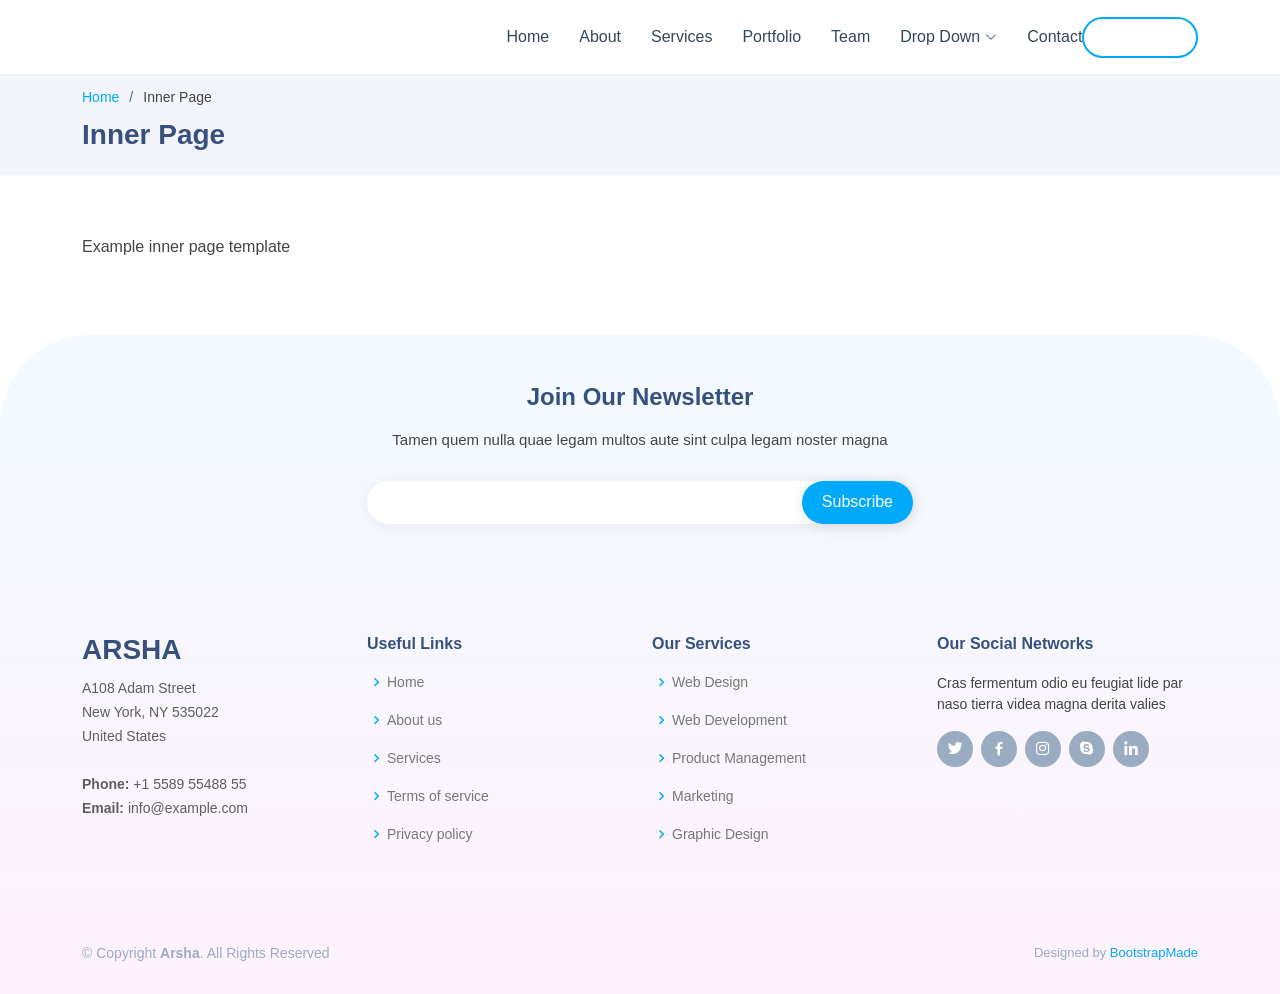
<file: inner-page.html>
<!DOCTYPE html>
<html lang="en">

<head>
  <meta charset="utf-8">
  <meta content="width=device-width, initial-scale=1.0" name="viewport">

  <title>Inner Page - Arsha Bootstrap Template</title>
  <meta content="" name="description">
  <meta content="" name="keywords">

  <!-- Favicons -->
  <link href="assets/img/favicon.png" rel="icon">
  <link href="assets/img/apple-touch-icon.png" rel="apple-touch-icon">

  <!-- Google Fonts -->
  <link href="https://fonts.googleapis.com/css?family=Open+Sans:300,300i,400,400i,600,600i,700,700i|Jost:300,300i,400,400i,500,500i,600,600i,700,700i|Poppins:300,300i,400,400i,500,500i,600,600i,700,700i" rel="stylesheet">

  <!-- Vendor CSS Files -->
  <link href="assets/vendor/aos/aos.css" rel="stylesheet">
  <link href="assets/vendor/bootstrap/css/bootstrap.min.css" rel="stylesheet">
  <link href="assets/vendor/bootstrap-icons/bootstrap-icons.css" rel="stylesheet">
  <link href="assets/vendor/boxicons/css/boxicons.min.css" rel="stylesheet">
  <link href="assets/vendor/glightbox/css/glightbox.min.css" rel="stylesheet">
  <link href="assets/vendor/remixicon/remixicon.css" rel="stylesheet">
  <link href="assets/vendor/swiper/swiper-bundle.min.css" rel="stylesheet">

  <!-- Template Main CSS File -->
  <link href="assets/css/style.css" rel="stylesheet">

  <!-- =======================================================
  * Template Name: Arsha
  * Updated: Jan 29 2024 with Bootstrap v5.3.2
  * Template URL: https://bootstrapmade.com/arsha-free-bootstrap-html-template-corporate/
  * Author: BootstrapMade.com
  * License: https://bootstrapmade.com/license/
  ======================================================== -->
</head>

<body>

  <!-- ======= Header ======= -->
  <header id="header" class="fixed-top header-inner-pages">
    <div class="container d-flex align-items-center">

      <h1 class="logo me-auto"><a href="index.html">Arsha</a></h1>
      <!-- Uncomment below if you prefer to use an image logo -->
      <!-- <a href="index.html" class="logo me-auto"><img src="assets/img/logo.png" alt="" class="img-fluid"></a>-->

      <nav id="navbar" class="navbar">
        <ul>
          <li><a class="nav-link scrollto " href="#hero">Home</a></li>
          <li><a class="nav-link scrollto" href="#about">About</a></li>
          <li><a class="nav-link scrollto" href="#services">Services</a></li>
          <li><a class="nav-link   scrollto" href="#portfolio">Portfolio</a></li>
          <li><a class="nav-link scrollto" href="#team">Team</a></li>
          <li class="dropdown"><a href="#"><span>Drop Down</span> <i class="bi bi-chevron-down"></i></a>
            <ul>
              <li><a href="#">Drop Down 1</a></li>
              <li class="dropdown"><a href="#"><span>Deep Drop Down</span> <i class="bi bi-chevron-right"></i></a>
                <ul>
                  <li><a href="#">Deep Drop Down 1</a></li>
                  <li><a href="#">Deep Drop Down 2</a></li>
                  <li><a href="#">Deep Drop Down 3</a></li>
                  <li><a href="#">Deep Drop Down 4</a></li>
                  <li><a href="#">Deep Drop Down 5</a></li>
                </ul>
              </li>
              <li><a href="#">Drop Down 2</a></li>
              <li><a href="#">Drop Down 3</a></li>
              <li><a href="#">Drop Down 4</a></li>
            </ul>
          </li>
          <li><a class="nav-link scrollto" href="#contact">Contact</a></li>
          <li><a class="getstarted scrollto" href="#about">Get Started</a></li>
        </ul>
        <i class="bi bi-list mobile-nav-toggle"></i>
      </nav><!-- .navbar -->

    </div>
  </header><!-- End Header -->

  <main id="main">

    <!-- ======= Breadcrumbs ======= -->
    <section id="breadcrumbs" class="breadcrumbs">
      <div class="container">

        <ol>
          <li><a href="index.html">Home</a></li>
          <li>Inner Page</li>
        </ol>
        <h2>Inner Page</h2>

      </div>
    </section><!-- End Breadcrumbs -->

    <section class="inner-page">
      <div class="container">
        <p>
          Example inner page template
        </p>
      </div>
    </section>

  </main><!-- End #main -->

  <!-- ======= Footer ======= -->
  <footer id="footer">

    <div class="footer-newsletter">
      <div class="container">
        <div class="row justify-content-center">
          <div class="col-lg-6">
            <h4>Join Our Newsletter</h4>
            <p>Tamen quem nulla quae legam multos aute sint culpa legam noster magna</p>
            <form action="" method="post">
              <input type="email" name="email"><input type="submit" value="Subscribe">
            </form>
          </div>
        </div>
      </div>
    </div>

    <div class="footer-top">
      <div class="container">
        <div class="row">

          <div class="col-lg-3 col-md-6 footer-contact">
            <h3>Arsha</h3>
            <p>
              A108 Adam Street <br>
              New York, NY 535022<br>
              United States <br><br>
              <strong>Phone:</strong> +1 5589 55488 55<br>
              <strong>Email:</strong> info@example.com<br>
            </p>
          </div>

          <div class="col-lg-3 col-md-6 footer-links">
            <h4>Useful Links</h4>
            <ul>
              <li><i class="bx bx-chevron-right"></i> <a href="#">Home</a></li>
              <li><i class="bx bx-chevron-right"></i> <a href="#">About us</a></li>
              <li><i class="bx bx-chevron-right"></i> <a href="#">Services</a></li>
              <li><i class="bx bx-chevron-right"></i> <a href="#">Terms of service</a></li>
              <li><i class="bx bx-chevron-right"></i> <a href="#">Privacy policy</a></li>
            </ul>
          </div>

          <div class="col-lg-3 col-md-6 footer-links">
            <h4>Our Services</h4>
            <ul>
              <li><i class="bx bx-chevron-right"></i> <a href="#">Web Design</a></li>
              <li><i class="bx bx-chevron-right"></i> <a href="#">Web Development</a></li>
              <li><i class="bx bx-chevron-right"></i> <a href="#">Product Management</a></li>
              <li><i class="bx bx-chevron-right"></i> <a href="#">Marketing</a></li>
              <li><i class="bx bx-chevron-right"></i> <a href="#">Graphic Design</a></li>
            </ul>
          </div>

          <div class="col-lg-3 col-md-6 footer-links">
            <h4>Our Social Networks</h4>
            <p>Cras fermentum odio eu feugiat lide par naso tierra videa magna derita valies</p>
            <div class="social-links mt-3">
              <a href="#" class="twitter"><i class="bx bxl-twitter"></i></a>
              <a href="#" class="facebook"><i class="bx bxl-facebook"></i></a>
              <a href="#" class="instagram"><i class="bx bxl-instagram"></i></a>
              <a href="#" class="google-plus"><i class="bx bxl-skype"></i></a>
              <a href="#" class="linkedin"><i class="bx bxl-linkedin"></i></a>
            </div>
          </div>

        </div>
      </div>
    </div>

    <div class="container footer-bottom clearfix">
      <div class="copyright">
        &copy; Copyright <strong><span>Arsha</span></strong>. All Rights Reserved
      </div>
      <div class="credits">
        <!-- All the links in the footer should remain intact. -->
        <!-- You can delete the links only if you purchased the pro version. -->
        <!-- Licensing information: https://bootstrapmade.com/license/ -->
        <!-- Purchase the pro version with working PHP/AJAX contact form: https://bootstrapmade.com/arsha-free-bootstrap-html-template-corporate/ -->
        Designed by <a href="https://bootstrapmade.com/">BootstrapMade</a>
      </div>
    </div>
  </footer><!-- End Footer -->

  <div id="preloader"></div>
  <a href="#" class="back-to-top d-flex align-items-center justify-content-center"><i class="bi bi-arrow-up-short"></i></a>

  <!-- Vendor JS Files -->
  <script src="assets/vendor/aos/aos.js"></script>
  <script src="assets/vendor/bootstrap/js/bootstrap.bundle.min.js"></script>
  <script src="assets/vendor/glightbox/js/glightbox.min.js"></script>
  <script src="assets/vendor/isotope-layout/isotope.pkgd.min.js"></script>
  <script src="assets/vendor/swiper/swiper-bundle.min.js"></script>
  <script src="assets/vendor/waypoints/noframework.waypoints.js"></script>
  <script src="assets/vendor/php-email-form/validate.js"></script>

  <!-- Template Main JS File -->
  <script src="assets/js/main.js"></script>

</body>

</html>
</file>
<file: assets/css/style.css>
@font-face {
  font-family: 'Proxima Nova';
  src: url('../fonts/ProximaNova-Regular.ttf');
  font-family: 'Proxima Nova Semi';
  src: url('../fonts/ProximaNova-Semibold.ttf');
  font-family: 'Proxima Nova Bold';
  src: url('../fonts/ProximaNova-Bold.ttf');
  font-family: 'Proxima Nova XBold';
  src: url('../fonts/ProximaNova-Extrabld.ttf');
  /* src: local('MTCORSVA'), url('./MTCORSVA.woff') format('woff'), url('./MTCORSVA.ttf') format('truetype'); */
}



body {
  font-family: "Proxima Nova", sans-serif;
  color: #444444;
}

a {
  color: #00A9FA;
  text-decoration: none;
}

a:hover {
  color: #73c5eb;
  text-decoration: none;
}

h1,
h2,
h3,
h4,
h5,
h6 {
  font-family: "Proxima Nova Bold", sans-serif;
}

/*--------------------------------------------------------------
# Preloader
--------------------------------------------------------------*/
#preloader {
  position: fixed;
  top: 0;
  left: 0;
  right: 0;
  bottom: 0;
  z-index: 9999;
  overflow: hidden;
  background: #37517e;
}

#preloader:before {
  content: "";
  position: fixed;
  top: calc(50% - 30px);
  left: calc(50% - 30px);
  border: 6px solid #37517e;
  border-top-color: #fff;
  border-bottom-color: #fff;
  border-radius: 50%;
  width: 60px;
  height: 60px;
  animation: animate-preloader 1s linear infinite;
}

@keyframes animate-preloader {
  0% {
    transform: rotate(0deg);
  }

  100% {
    transform: rotate(360deg);
  }
}

/*--------------------------------------------------------------
# Back to top button
--------------------------------------------------------------*/
.back-to-top {
  position: fixed;
  visibility: hidden;
  opacity: 0;
  right: 15px;
  bottom: 15px;
  z-index: 996;
  background: #00A9FA;
  width: 40px;
  height: 40px;
  border-radius: 50px;
  transition: all 0.4s;
}

.back-to-top i {
  font-size: 24px;
  color: #fff;
  line-height: 0;
}

.back-to-top:hover {
  background: #6bc1e9;
  color: #fff;
}

.back-to-top.active {
  visibility: visible;
  opacity: 1;
}

/*--------------------------------------------------------------
# Header
--------------------------------------------------------------*/
#header {
  transition: all 0.5s;
  z-index: 997;
  padding: 15px 0;
}

#header.header-scrolled,
#header.header-inner-pages {
  background: rgba(40, 58, 90, 0.9);
}

#header .logo {
  font-size: 30px;
  margin: 0;
  padding: 0;
  line-height: 1;
  font-weight: 500;
  letter-spacing: 2px;
  text-transform: uppercase;
}

#header .logo a {
  color: #fff;
}

#header .logo img {
  max-height: 40px;
}

/*--------------------------------------------------------------
# Navigation Menu
--------------------------------------------------------------*/
/**
* Desktop Navigation 
*/
.navbar {
  padding: 0;
}

.navbar ul {
  margin: 0;
  padding: 0;
  display: flex;
  list-style: none;
  align-items: center;
}

.navbar li {
  position: relative;
}

.navbar a,
.navbar a:focus {
  display: flex;
  align-items: center;
  justify-content: space-between;
  padding: 10px 0 10px 30px;
  font-size: 16px;
  font-weight: 400;
  color: #33475B;
  white-space: nowrap;
  transition: 0.3s;
}

.navbar a i,
.navbar a:focus i {
  font-size: 12px;
  line-height: 0;
  margin-left: 5px;
}

.navbar a:hover,
.navbar .active,
.navbar .active:focus,
.navbar li:hover>a {
  color: #33475B;
}

.navbar .getstarted,
.navbar .getstarted:focus {
  padding: 8px 20px;
  /* margin-left: 30px; */
  border-radius: 50px;
  color: #fff;
  font-size: 14px;
  border: 2px solid #00A9FA;
  font-weight: 400;
}


.navbar .c-btn,
.navbar .c-btn:focus {
  padding: 8px 20px;
  border-radius: 50px;
  background: #00A9FA;
  color: #fff !important;
  /* margin-left: 30px; */
  font-size: 14px;
   /* 
  font-size: 14px;
  border: 2px solid #00A9FA; 
  font-weight: 600; */
  padding: 10px 48px 10px 24px;
  font-weight: 400;
  /* letter-spacing: 0.01em; */
  color: #fff;
  background-image: url(../img/right-arrow.png);
  background-repeat: no-repeat;
  background-position: right 16px center;
  background-size: 21px;
  
}
.navbar .c-btn:hover{
  box-shadow: 0 0.5em 0.5em -0.4em #00A9FA;
  transition: 0.3s;
}

.navbar .getstarted:hover,
.navbar .getstarted:focus:hover {
  color: #fff !important;
  background: #00A9FA;
}

.navbar .dropdown ul {
  display: block;
  position: absolute;
  left: 14px;
  top: calc(100% + 30px);
  margin: 0;
  padding: 10px 0;
  z-index: 99;
  opacity: 0;
  visibility: hidden;
  background: #fff;
  box-shadow: 0px 0px 30px rgba(127, 137, 161, 0.25);
  transition: 0.3s;
  border-radius: 4px;
}

.navbar .dropdown ul li {
  min-width: 200px;
}

.navbar .dropdown ul a {
  padding: 10px 20px;
  font-size: 14px;
  text-transform: none;
  font-weight: 500;
  color: #0c3c53;
}

.navbar .dropdown ul a i {
  font-size: 12px;
}

.navbar .dropdown ul a:hover,
.navbar .dropdown ul .active:hover,
.navbar .dropdown ul li:hover>a {
  color: #00A9FA;
}

.navbar .dropdown:hover>ul {
  opacity: 1;
  top: 100%;
  visibility: visible;
}

.navbar .dropdown .dropdown ul {
  top: 0;
  left: calc(100% - 30px);
  visibility: hidden;
}

.navbar .dropdown .dropdown:hover>ul {
  opacity: 1;
  top: 0;
  left: 100%;
  visibility: visible;
}

@media (max-width: 1366px) {
  .navbar .dropdown .dropdown ul {
    left: -90%;
  }

  .navbar .dropdown .dropdown:hover>ul {
    left: -100%;
  }
}

/**
* Mobile Navigation 
*/
.mobile-nav-toggle {
  color: #000000;
  font-size: 28px;
  cursor: pointer;
  display: none;
  line-height: 0;
  transition: 0.5s;
}

.mobile-nav-toggle.bi-x {
  color: #000000;
}

@media (max-width: 991px) {
  .mobile-nav-toggle {
    display: block;
  }

  .navbar ul {
    display: none;
  }
}

.navbar-mobile {
  position: fixed;
  overflow: hidden;
  top: 0;
  right: 0;
  left: 0 !important;
  bottom: 0;
  background: rgba(40, 58, 90, 0.9);
  transition: 0.3s;
  z-index: 999;
}

.navbar-mobile .mobile-nav-toggle {
  position: absolute;
  top: 15px;
  right: 15px;
}

.navbar-mobile ul {
  display: block;
  position: absolute;
  top: 55px;
  right: 15px;
  bottom: 15px;
  left: 15px;
  padding: 10px 0;
  border-radius: 10px;
  background-color: #fff;
  overflow-y: auto;
  transition: 0.3s;
}

.navbar-mobile a,
.navbar-mobile a:focus {
  padding: 10px 20px;
  font-size: 15px;
  color: #37517e;
}

.navbar-mobile a:hover,
.navbar-mobile .active,
.navbar-mobile li:hover>a {
  color: #00A9FA;
}

.navbar-mobile .getstarted,
.navbar-mobile .getstarted:focus {
  margin: 15px;
  color: #37517e;
}

.navbar-mobile .dropdown ul {
  position: static;
  display: none;
  margin: 10px 20px;
  padding: 10px 0;
  z-index: 99;
  opacity: 1;
  visibility: visible;
  background: #fff;
  box-shadow: 0px 0px 30px rgba(127, 137, 161, 0.25);
}

.navbar-mobile .dropdown ul li {
  min-width: 200px;
}

.navbar-mobile .dropdown ul a {
  padding: 10px 20px;
}

.navbar-mobile .dropdown ul a i {
  font-size: 12px;
}

.navbar-mobile .dropdown ul a:hover,
.navbar-mobile .dropdown ul .active:hover,
.navbar-mobile .dropdown ul li:hover>a {
  color: #00A9FA;
}

.navbar-mobile .dropdown>.dropdown-active {
  display: block;
  visibility: visible !important;
}

/*--------------------------------------------------------------
# Hero Section
--------------------------------------------------------------*/
#hero {
  width: 100%;
  height: 80vh;
  /* background: #37517e; */
}

#hero .container {
  padding-top: 72px;
}

#hero h1 {
  margin: 0 0 10px 0;
  font-size: 48px;
  font-weight: 700;
  line-height: 56px;
  color: #fff;
  
}

#hero h2 {
  color: rgba(255, 255, 255, 0.6);
  margin-bottom: 50px;
  font-size: 24px;
}

#hero .btn-get-started {
  font-family: "Proxima Nova", sans-serif;
  font-weight: 500;
  font-size: 16px;
  letter-spacing: 1px;
  display: inline-block;
  padding: 10px 28px 11px 28px;
  border-radius: 50px;
  transition: 0.5s;
  margin: 10px 0 0 0;
  color: #fff;
  background: #00A9FA;
}

#hero .btn-get-started:hover {
  background: #209dd8;
}

#hero .btn-watch-video {
  font-size: 16px;
  display: flex;
  align-items: center;
  transition: 0.5s;
  margin: 10px 0 0 25px;
  color: #fff;
  line-height: 1;
}

#hero .btn-watch-video i {
  line-height: 0;
  color: #fff;
  font-size: 32px;
  transition: 0.3s;
  margin-right: 8px;
}

#hero .btn-watch-video:hover i {
  color: #00A9FA;
}

#hero .animated {
  animation: up-down 2s ease-in-out infinite alternate-reverse both;
}

@media (max-width: 991px) {
  #hero {
    height: 100vh;
    text-align: center;
  }

  #hero .animated {
    animation: none;
  }

  #hero .hero-img {
    text-align: center;
  }

  #hero .hero-img img {
    width: 50%;
  }
}

@media (max-width: 768px) {
  #hero h1 {
    font-size: 28px;
    line-height: 36px;
  }

  #hero h2 {
    font-size: 18px;
    line-height: 24px;
    margin-bottom: 30px;
  }

  #hero .hero-img img {
    width: 70%;
  }
}

@media (max-width: 575px) {
  #hero .hero-img img {
    width: 80%;
    
  }

  #hero .btn-get-started {
    font-size: 16px;
    padding: 10px 24px 11px 24px;
  }
}

@keyframes up-down {
  0% {
    transform: translateY(10px);
  }

  100% {
    transform: translateY(-10px);
  }
}

/*--------------------------------------------------------------
# Sections General
--------------------------------------------------------------*/
section {
  padding: 60px 0;
  overflow: hidden;
}

.section-bg {
  background-color: #f3f5fa;
}

.section-title {
  text-align: center;
  padding-bottom: 30px;
}

.section-title h2 {
  font-size: 32px;
  font-weight: bold;
  text-transform: uppercase;
  margin-bottom: 20px;
  padding-bottom: 20px;
  position: relative;
  color: #37517e;
}

.section-title h2::before {
  content: "";
  position: absolute;
  display: block;
  width: 120px;
  height: 1px;
  background: #ddd;
  bottom: 1px;
  left: calc(50% - 60px);
}

.section-title h2::after {
  content: "";
  position: absolute;
  display: block;
  width: 40px;
  height: 3px;
  background: #00A9FA;
  bottom: 0;
  left: calc(50% - 20px);
}

.section-title p {
  margin-bottom: 0;
}

/*--------------------------------------------------------------
# Clients
--------------------------------------------------------------*/
.clients {
  padding: 12px 120px;
  text-align: center;
}

.clients img {
  max-width: 165%;
  transition: all 0.4s ease-in-out;
  display: inline-block;
  padding: 15px 0;
  /* filter: grayscale(100); */
}

.clients img:hover {
  filter: none;
  transform: scale(1.1);
}

@media (max-width: 768px) {
  .clients img {
    max-width: 100%;
  }
}

/*--------------------------------------------------------------
# About Us
--------------------------------------------------------------*/
.about .content h3 {
  font-weight: 600;
  font-size: 26px;
}

.about .content ul {
  list-style: none;
  padding: 0;
}

.about .content ul li {
  padding-left: 28px;
  position: relative;
}

.about .content ul li+li {
  margin-top: 10px;
}

.about .content ul i {
  position: absolute;
  left: 0;
  top: 2px;
  font-size: 20px;
  color: #00A9FA;
  line-height: 1;
}

.about .content p:last-child {
  margin-bottom: 0;
}

.about .content .btn-learn-more {
  font-family: "Poppins", sans-serif;
  font-weight: 500;
  font-size: 14px;
  letter-spacing: 1px;
  display: inline-block;
  padding: 12px 32px;
  border-radius: 4px;
  transition: 0.3s;
  line-height: 1;
  color: #00A9FA;
  animation-delay: 0.8s;
  margin-top: 6px;
  border: 2px solid #00A9FA;
}

.about .content .btn-learn-more:hover {
  background: #00A9FA;
  color: #fff;
  text-decoration: none;
}

/*--------------------------------------------------------------
# Why Us
--------------------------------------------------------------*/
.why-us .content {
  padding: 60px 100px 0 100px;
}

.why-us .content h3 {
  font-weight: 400;
  font-size: 34px;
  color: #37517e;
}

.why-us .content h4 {
  font-size: 20px;
  font-weight: 700;
  margin-top: 5px;
}

.why-us .content p {
  font-size: 15px;
  color: #848484;
}

.why-us .img {
  background-size: contain;
  background-repeat: no-repeat;
  background-position: center center;
}

.why-us .accordion-list {
  padding: 0 100px 60px 100px;
}

.why-us .accordion-list ul {
  padding: 0;
  list-style: none;
}

.why-us .accordion-list li+li {
  margin-top: 15px;
}

.why-us .accordion-list li {
  padding: 20px;
  background: #fff;
  border-radius: 16px;
  border: 1px solid #E0E8F0;
}

.why-us .accordion-list a {
  display: block;
  position: relative;
  font-family: "Proxima Nova Bold", sans-serif !important;
  font-size: 20px;
  line-height: 24px;
  font-weight: 700;
  padding-right: 30px;
  outline: none;
  cursor: pointer;
}

.why-us .accordion-list span {
 
  font-weight: 600;
  font-size: 18px;
  /* padding-right: 10px; */
  border-radius: 50%;
  width: 36px;
  height: 36px;
  padding: 7px;
  background: #00A9FA;
  color: #ffffff;
  text-align: center;
margin-right: 10px;
}

.why-us .accordion-list i {
  font-size: 24px;
  position: absolute;
  right: 0;
  top: 5px;
}

/* .why-us .accordion-list p {
  margin-bottom: 0;
  padding: 10px 0 0 0;
} */

.why-us .accordion-list p {
  margin-bottom: 0;
  padding: 0px 0px 0px 50px;
}

.why-us .accordion-list .icon-show {
  display: none;
}

.why-us .accordion-list a.collapsed {
  color: #343a40;
}

.why-us .accordion-list a.collapsed:hover {
  color: #00A9FA;
}

.why-us .accordion-list a.collapsed .icon-show {
  display: inline-block;
}

.why-us .accordion-list a.collapsed .icon-close {
  display: none;
}

@media (max-width: 1024px) {

  .why-us .content,
  .why-us .accordion-list {
    padding-left: 0;
    padding-right: 0;
  }
}

@media (max-width: 992px) {
  .why-us .img {
    min-height: 400px;
  }

  .why-us .content {
    padding-top: 30px;
  }

  .why-us .accordion-list {
    padding-bottom: 30px;
  }
}

@media (max-width: 575px) {
  .why-us .img {
    min-height: 200px;
  }
}

/*--------------------------------------------------------------
# Skills
--------------------------------------------------------------*/
.skills .content h3 {
  font-weight: 700;
  font-size: 32px;
  color: #37517e;
  font-family: "Poppins", sans-serif;
}

.skills .content ul {
  list-style: none;
  padding: 0;
}

.skills .content ul li {
  padding-bottom: 10px;
}

.skills .content ul i {
  font-size: 20px;
  padding-right: 4px;
  color: #00A9FA;
}

.skills .content p:last-child {
  margin-bottom: 0;
}

.skills .progress {
  height: 60px;
  display: block;
  background: none;
  border-radius: 0;
}

.skills .progress .skill {
  padding: 0;
  margin: 0 0 6px 0;
  text-transform: uppercase;
  display: block;
  font-weight: 600;
  font-family: "Poppins", sans-serif;
  color: #37517e;
}

.skills .progress .skill .val {
  float: right;
  font-style: normal;
}

.skills .progress-bar-wrap {
  background: #e8edf5;
  height: 10px;
}

.skills .progress-bar {
  width: 1px;
  height: 10px;
  transition: 0.9s;
  background-color: #4668a2;
}

/*--------------------------------------------------------------
# Services
--------------------------------------------------------------*/
.services .icon-box {
  box-shadow: 0px 0 25px 0 rgba(0, 0, 0, 0.1);
  padding: 50px 30px;
  transition: all ease-in-out 0.4s;
  background: #fff;
  border-radius: 10px;
}

.services .icon-box .icon {
  margin-bottom: 10px;
}

.services .icon-box .icon i {
  color: #00A9FA;
  font-size: 36px;
  transition: 0.3s;
}

.services .icon-box h4 {
  font-weight: 500;
  margin-bottom: 15px;
  font-size: 24px;
}

.services .icon-box h4 a {
  color: #33475B;
  transition: ease-in-out 0.3s;
}

.services .icon-box p {
  line-height: 24px;
  font-size: 14px;
  margin-bottom: 0;
}

.services .icon-box:hover {
  transform: translateY(-10px);
}

.services .icon-box:hover h4 a {
  color: #00A9FA;
}

/*--------------------------------------------------------------
# Cta
--------------------------------------------------------------*/
.cta {
  background: linear-gradient(rgba(40, 58, 90, 0.9), rgba(40, 58, 90, 0.9)), url("../img/cta-bg.jpg") fixed center center;
  background-size: cover;
  padding: 120px 0;
}

.cta h3 {
  color: #fff;
  font-size: 28px;
  font-weight: 700;
}

.cta p {
  color: #fff;
}

.cta .cta-btn {
  font-family: "Proxima Nova", sans-serif;
  font-weight: 500;
  font-size: 16px;
  letter-spacing: 1px;
  display: inline-block;
  padding: 12px 40px;
  border-radius: 50px;
  transition: 0.5s;
  margin: 10px;
  border: 2px solid #fff;
  color: #fff;
}

.cta .cta-btn:hover {
  background: #00A9FA;
  border: 2px solid #00A9FA;
}

@media (max-width: 1024px) {
  .cta {
    background-attachment: scroll;
  }
}

@media (min-width: 769px) {
  .cta .cta-btn-container {
    display: flex;
    align-items: center;
    justify-content: flex-end;
  }
}

/*--------------------------------------------------------------
# Portfolio
--------------------------------------------------------------*/
.portfolio #portfolio-flters {
  list-style: none;
  margin-bottom: 20px;
}

.portfolio #portfolio-flters li {
  cursor: pointer;
  display: inline-block;
  margin: 10px 5px;
  font-size: 15px;
  font-weight: 500;
  line-height: 1;
  color: #444444;
  transition: all 0.3s;
  padding: 8px 20px;
  border-radius: 50px;
  font-family: "Poppins", sans-serif;
}

.portfolio #portfolio-flters li:hover,
.portfolio #portfolio-flters li.filter-active {
  background: #00A9FA;
  color: #fff;
}

.portfolio .portfolio-item {
  margin-bottom: 30px;
}

.portfolio .portfolio-item .portfolio-img {
  overflow: hidden;
}

.portfolio .portfolio-item .portfolio-img img {
  transition: all 0.6s;
}

.portfolio .portfolio-item .portfolio-info {
  opacity: 0;
  position: absolute;
  left: 15px;
  bottom: 0;
  z-index: 3;
  right: 15px;
  transition: all 0.3s;
  background: rgba(55, 81, 126, 0.8);
  padding: 10px 15px;
}

.portfolio .portfolio-item .portfolio-info h4 {
  font-size: 18px;
  color: #fff;
  font-weight: 600;
  color: #fff;
  margin-bottom: 0px;
}

.portfolio .portfolio-item .portfolio-info p {
  color: #f9fcfe;
  font-size: 14px;
  margin-bottom: 0;
}

.portfolio .portfolio-item .portfolio-info .preview-link,
.portfolio .portfolio-item .portfolio-info .details-link {
  position: absolute;
  right: 40px;
  font-size: 24px;
  top: calc(50% - 18px);
  color: #fff;
  transition: 0.3s;
}

.portfolio .portfolio-item .portfolio-info .preview-link:hover,
.portfolio .portfolio-item .portfolio-info .details-link:hover {
  color: #00A9FA;
}

.portfolio .portfolio-item .portfolio-info .details-link {
  right: 10px;
}

.portfolio .portfolio-item:hover .portfolio-img img {
  transform: scale(1.15);
}

.portfolio .portfolio-item:hover .portfolio-info {
  opacity: 1;
}

/*--------------------------------------------------------------
# Portfolio Details
--------------------------------------------------------------*/
.portfolio-details {
  padding-top: 40px;
}

.portfolio-details .portfolio-details-slider img {
  width: 100%;
}

.portfolio-details .portfolio-details-slider .swiper-pagination {
  margin-top: 20px;
  position: relative;
}

.portfolio-details .portfolio-details-slider .swiper-pagination .swiper-pagination-bullet {
  width: 12px;
  height: 12px;
  background-color: #fff;
  opacity: 1;
  border: 1px solid #00A9FA;
}

.portfolio-details .portfolio-details-slider .swiper-pagination .swiper-pagination-bullet-active {
  background-color: #00A9FA;
}

.portfolio-details .portfolio-info {
  padding: 30px;
  box-shadow: 0px 0 30px rgba(55, 81, 126, 0.08);
}

.portfolio-details .portfolio-info h3 {
  font-size: 22px;
  font-weight: 700;
  margin-bottom: 20px;
  padding-bottom: 20px;
  border-bottom: 1px solid #eee;
}

.portfolio-details .portfolio-info ul {
  list-style: none;
  padding: 0;
  font-size: 15px;
}

.portfolio-details .portfolio-info ul li+li {
  margin-top: 10px;
}

.portfolio-details .portfolio-description {
  padding-top: 30px;
}

.portfolio-details .portfolio-description h2 {
  font-size: 26px;
  font-weight: 700;
  margin-bottom: 20px;
}

.portfolio-details .portfolio-description p {
  padding: 0;
}

/*--------------------------------------------------------------
# Team
--------------------------------------------------------------*/
.team .member {
  position: relative;
  box-shadow: 0px 2px 15px rgba(0, 0, 0, 0.1);
  padding: 30px;
  border-radius: 5px;
  background: #fff;
  transition: 0.5s;
  height: 100%;
}

.team .member .pic {
  overflow: hidden;
  width: 180px;
  border-radius: 50%;
}

.team .member .pic img {
  transition: ease-in-out 0.3s;
}

.team .member:hover {
  transform: translateY(-10px);
}

.team .member .member-info {
  padding-left: 30px;
}

.team .member h4 {
  font-weight: 700;
  margin-bottom: 5px;
  font-size: 20px;
  color: #37517e;
}

.team .member span {
  display: block;
  font-size: 15px;
  padding-bottom: 10px;
  position: relative;
  font-weight: 500;
}

.team .member span::after {
  content: "";
  position: absolute;
  display: block;
  width: 50px;
  height: 1px;
  background: #cbd6e9;
  bottom: 0;
  left: 0;
}

.team .member p {
  margin: 10px 0 0 0;
  font-size: 14px;
}

.team .member .social {
  margin-top: 12px;
  display: flex;
  align-items: center;
  justify-content: flex-start;
}

.team .member .social a {
  transition: ease-in-out 0.3s;
  display: flex;
  align-items: center;
  justify-content: center;
  border-radius: 50px;
  width: 32px;
  height: 32px;
  background: #eff2f8;
}

.team .member .social a i {
  color: #37517e;
  font-size: 16px;
  margin: 0 2px;
}

.team .member .social a:hover {
  background: #00A9FA;
}

.team .member .social a:hover i {
  color: #fff;
}

.team .member .social a+a {
  margin-left: 8px;
}

/*--------------------------------------------------------------
# Pricing
--------------------------------------------------------------*/
.pricing .row {
  padding-top: 40px;
}

.pricing .box {
  padding: 60px 40px;
  box-shadow: 0 3px 20px -2px rgba(20, 45, 100, 0.1);
  background: #fff;
  height: 100%;
  border-top: 4px solid #fff;
  border-radius: 5px;
}

.pricing h3 {
  font-weight: 500;
  margin-bottom: 15px;
  font-size: 20px;
  color: #37517e;
}

.pricing h4 {
  font-size: 48px;
  color: #37517e;
  font-weight: 400;
  font-family: "Proxima Nova", sans-serif;
  margin-bottom: 25px;
}

.pricing h4 sup {
  font-size: 28px;
}

.pricing h4 span {
  color: #00A9FA;
  font-size: 18px;
  display: block;
}

.pricing ul {
  padding: 20px 0;
  list-style: none;
  color: #999;
  text-align: left;
  line-height: 20px;
}

.pricing ul li {
  padding: 10px 0 10px 30px;
  position: relative;
}

.pricing ul i {
  color: #28a745;
  font-size: 24px;
  position: absolute;
  left: 0;
  top: 6px;
}

.pricing ul .na {
  color: #ccc;
}

.pricing ul .na i {
  color: #ccc;
}

.pricing ul .na span {
  text-decoration: line-through;
}

.pricing .buy-btn {
  display: inline-block;
  padding: 12px 35px;
  border-radius: 50px;
  color: #00A9FA;
  transition: none;
  font-size: 16px;
  font-weight: 500;
  font-family: "Proxima Nova", sans-serif;
  transition: 0.3s;
  border: 1px solid #00A9FA;
}

.pricing .buy-btn:hover {
  background: #00A9FA;
  color: #fff;
}

.pricing .featured {
  border-top-color: #00A9FA;
}

.pricing .featured .buy-btn {
  background: #00A9FA;
  color: #fff;
}

.pricing .featured .buy-btn:hover {
  background: #23a3df;
}

@media (max-width: 992px) {
  .pricing .box {
    max-width: 60%;
    margin: 0 auto 30px auto;
  }
}

@media (max-width: 767px) {
  .pricing .box {
    max-width: 80%;
    margin: 0 auto 30px auto;
  }
}

@media (max-width: 420px) {
  .pricing .box {
    max-width: 100%;
    margin: 0 auto 30px auto;
  }
}

/*--------------------------------------------------------------
# Frequently Asked Questions
--------------------------------------------------------------*/
.faq .faq-list {
  /* padding: 0 100px; */
  padding: 30px 20px;
  border-radius: 10px;
}

.faq .faq-list ul {
  padding: 0;
  list-style: none;
}

.faq .faq-list li+li {
  margin-top: 15px;
}

.faq .faq-list li {
  padding: 20px;
  background: #fff;
  border-radius: 4px;
  position: relative;
}

.faq .faq-list a {
  display: block;

  position: relative;
    font-family: "Proxima Nova Bold", sans-serif !important;
    font-size: 20px;
    line-height: 24px;
    font-weight: 700;
    padding-right: 30px;
    outline: none;
    cursor: pointer;
    color: #253342;
}

.faq .faq-list .icon-help {
  font-size: 24px;
  position: absolute;
  right: 0;
  left: 20px;
  color: #00A9FA;
}

.faq .faq-list .icon-show,
.faq .faq-list .icon-close {
  font-size: 24px;
  position: absolute;
  right: 0;
  top: 0;
}

.faq .faq-list p {
  margin-bottom: 0;
  padding: 10px 0 0 0;
}

.faq .faq-list .icon-show {
  display: none;
}

.faq .faq-list a.collapsed {
  color: #37517e;
  transition: 0.3s;
}

.faq .faq-list a.collapsed:hover {
  color: #00A9FA;
}

.faq .faq-list a.collapsed .icon-show {
  display: inline-block;
}

.faq .faq-list a.collapsed .icon-close {
  display: none;
}

@media (max-width: 1200px) {
  .faq .faq-list {
    padding: 0;
  }
}

/*--------------------------------------------------------------
# Contact
--------------------------------------------------------------*/
.contact .info {
  border-top: 3px solid #00A9FA;
  border-bottom: 3px solid #00A9FA;
  padding: 30px;
  background: #fff;
  width: 100%;
  box-shadow: 0 0 24px 0 rgba(0, 0, 0, 0.1);
}

.contact .info i {
  font-size: 20px;
  color: #00A9FA;
  float: left;
  width: 44px;
  height: 44px;
  background: #e7f5fb;
  display: flex;
  justify-content: center;
  align-items: center;
  border-radius: 50px;
  transition: all 0.3s ease-in-out;
}

.contact .info h4 {
  padding: 0 0 0 60px;
  font-size: 22px;
  font-weight: 600;
  margin-bottom: 5px;
  color: #37517e;
}

.contact .info p {
  padding: 0 0 10px 60px;
  margin-bottom: 20px;
  font-size: 14px;
  color: #6182ba;
}

.contact .info .email p {
  padding-top: 5px;
}

.contact .info .social-links {
  padding-left: 60px;
}

.contact .info .social-links a {
  font-size: 18px;
  display: inline-block;
  background: #333;
  color: #fff;
  line-height: 1;
  padding: 8px 0;
  border-radius: 50%;
  text-align: center;
  width: 36px;
  height: 36px;
  transition: 0.3s;
  margin-right: 10px;
}

.contact .info .social-links a:hover {
  background: #00A9FA;
  color: #fff;
}

.contact .info .email:hover i,
.contact .info .address:hover i,
.contact .info .phone:hover i {
  background: #00A9FA;
  color: #fff;
}

.contact .php-email-form {
  width: 100%;
  border-top: 3px solid #00A9FA;
  border-bottom: 3px solid #00A9FA;
  padding: 30px;
  background: #fff;
  box-shadow: 0 0 24px 0 rgba(0, 0, 0, 0.12);
}

.contact .php-email-form .form-group {
  padding-bottom: 8px;
}

.contact .php-email-form .validate {
  display: none;
  color: red;
  margin: 0 0 15px 0;
  font-weight: 400;
  font-size: 13px;
}

.contact .php-email-form .error-message {
  display: none;
  color: #fff;
  background: #ed3c0d;
  text-align: left;
  padding: 15px;
  font-weight: 600;
}

.contact .php-email-form .error-message br+br {
  margin-top: 25px;
}

.contact .php-email-form .sent-message {
  display: none;
  color: #fff;
  background: #18d26e;
  text-align: center;
  padding: 15px;
  font-weight: 600;
}

.contact .php-email-form .loading {
  display: none;
  background: #fff;
  text-align: center;
  padding: 15px;
}

.contact .php-email-form .loading:before {
  content: "";
  display: inline-block;
  border-radius: 50%;
  width: 24px;
  height: 24px;
  margin: 0 10px -6px 0;
  border: 3px solid #18d26e;
  border-top-color: #eee;
  animation: animate-loading 1s linear infinite;
}

.contact .php-email-form .form-group {
  margin-bottom: 20px;
}

.contact .php-email-form label {
  padding-bottom: 8px;
}

.contact .php-email-form input,
.contact .php-email-form textarea {
  border-radius: 0;
  box-shadow: none;
  font-size: 14px;
  border-radius: 4px;
}

.contact .php-email-form input:focus,
.contact .php-email-form textarea:focus {
  border-color: #00A9FA;
}

.contact .php-email-form input {
  height: 44px;
}

.contact .php-email-form textarea {
  padding: 10px 12px;
}

.contact .php-email-form button[type=submit] {
  background: #00A9FA;
  border: 0;
  padding: 12px 34px;
  color: #fff;
  transition: 0.4s;
  border-radius: 50px;
}

.contact .php-email-form button[type=submit]:hover {
  background: #209dd8;
}

@keyframes animate-loading {
  0% {
    transform: rotate(0deg);
  }

  100% {
    transform: rotate(360deg);
  }
}

/*--------------------------------------------------------------
# Breadcrumbs
--------------------------------------------------------------*/
.breadcrumbs {
  padding: 15px 0;
  background: #f3f5fa;
  min-height: 40px;
  margin-top: 72px;
}

@media (max-width: 992px) {
  .breadcrumbs {
    margin-top: 68px;
  }
}

.breadcrumbs h2 {
  font-size: 28px;
  font-weight: 600;
  color: #37517e;
}

.breadcrumbs ol {
  display: flex;
  flex-wrap: wrap;
  list-style: none;
  padding: 0 0 10px 0;
  margin: 0;
  font-size: 14px;
}

.breadcrumbs ol li+li {
  padding-left: 10px;
}

.breadcrumbs ol li+li::before {
  display: inline-block;
  padding-right: 10px;
  color: #4668a2;
  content: "/";
}

/*--------------------------------------------------------------
# Footer
--------------------------------------------------------------*/
#footer {
  font-size: 14px;
  /* background: #37517e; */
  background-image: linear-gradient(#00a9fa0d, #fb01c40d);
  border-top-left-radius: 90px;
  border-top-right-radius: 90px;
}
@media (max-width:768px){
  #footer .footer-newsletter {
    display: none;
  }

  
#footer .footer-newsletter1 {
  padding: 50px 0;
  /* background: #fff; */
  text-align: center;
  font-size: 15px;
  color: #444444;
}

#footer .footer-newsletter1 h4 {
  font-size: 24px;
  margin: 0 0 20px 0;
  padding: 0;
  line-height: 1;
  font-weight: 600;
  color: #37517e;
}

#footer .footer-newsletter1 form {
  margin-top: 30px;
  background: #fff;
  padding: 6px 10px;
  position: relative;
  border-radius: 50px;
  box-shadow: 0px 2px 15px rgba(0, 0, 0, 0.06);
  text-align: left;
}

#footer .footer-newsletter1 form input[type=email] {
  border: 0;
  padding: 4px 8px;
  width: calc(100% - 100px);
}

#footer .footer-newsletter1 form input[type=submit] {
  position: absolute;
  top: 0;
  right: 0;
  bottom: 0;
  border: 0;
  background: none;
  font-size: 16px;
  padding: 0 20px;
  background: #00A9FA;
  color: #fff;
  transition: 0.3s;
  border-radius: 50px;
  box-shadow: 0px 2px 15px rgba(0, 0, 0, 0.1);
}

#footer .footer-newsletter1 form input[type=submit]:hover {
  background: #209dd8;
}
}
@media (min-width:768px){
  #footer .footer-newsletter1 {
    display: none;
  }
}

#footer .footer-newsletter {
  padding: 50px 0;
  /* background: #fff; */
  text-align: center;
  font-size: 15px;
  color: #444444;
}

#footer .footer-newsletter h4 {
  font-size: 24px;
  margin: 0 0 20px 0;
  padding: 0;
  line-height: 1;
  font-weight: 600;
  color: #37517e;
}

#footer .footer-newsletter form {
  margin-top: 30px;
  background: #fff;
  padding: 6px 10px;
  position: relative;
  border-radius: 50px;
  box-shadow: 0px 2px 15px rgba(0, 0, 0, 0.06);
  text-align: left;
}

#footer .footer-newsletter form input[type=email] {
  border: 0;
  padding: 4px 8px;
  width: calc(100% - 100px);
}

#footer .footer-newsletter form input[type=submit] {
  position: absolute;
  top: 0;
  right: 0;
  bottom: 0;
  border: 0;
  background: none;
  font-size: 16px;
  padding: 0 20px;
  background: #00A9FA;
  color: #fff;
  transition: 0.3s;
  border-radius: 50px;
  box-shadow: 0px 2px 15px rgba(0, 0, 0, 0.1);
}

#footer .footer-newsletter form input[type=submit]:hover {
  background: #209dd8;
}







#footer .footer-top {
  padding: 60px 0 30px 0;
  /* background: #fff; */
}

#footer .footer-top .footer-contact {
  margin-bottom: 30px;
}

#footer .footer-top .footer-contact h3 {
  font-size: 28px;
  margin: 0 0 10px 0;
  padding: 2px 0 2px 0;
  line-height: 1;
  text-transform: uppercase;
  font-weight: 600;
  color: #37517e;
}

#footer .footer-top .footer-contact p {
  font-size: 14px;
  line-height: 24px;
  margin-bottom: 0;
  font-family: "Proxima Nova", sans-serif;
  color: #5e5e5e;
}

#footer .footer-top h4 {
  font-size: 16px;
  font-weight: bold;
  color: #37517e;
  position: relative;
  padding-bottom: 12px;
}

#footer .footer-top .footer-links {
  margin-bottom: 30px;
}

#footer .footer-top .footer-links ul {
  list-style: none;
  padding: 0;
  margin: 0;
}

#footer .footer-top .footer-links ul i {
  padding-right: 2px;
  color: #00A9FA;
  font-size: 18px;
  line-height: 1;
}

#footer .footer-top .footer-links ul li {
  padding: 10px 0;
  display: flex;
  align-items: center;
}

#footer .footer-top .footer-links ul li:first-child {
  padding-top: 0;
}

#footer .footer-top .footer-links ul a {
  color: #777777;
  transition: 0.3s;
  display: inline-block;
  line-height: 1;
}

#footer .footer-top .footer-links ul a:hover {
  text-decoration: none;
  color: #00A9FA;
}

#footer .footer-top .social-links a {
  font-size: 18px;
  display: inline-block;
  background: #99ACC2;
  color: #fff;
  line-height: 1;
  padding: 8px 0;
  margin-right: 4px;
  border-radius: 50%;
  text-align: center;
  width: 36px;
  height: 36px;
  transition: 0.3s;
}

#footer .footer-top .social-links a:hover {
  background: #000000;
  color: #fff;
  text-decoration: none;
}

#footer .footer-bottom {
  padding-top: 30px;
  padding-bottom: 30px;
  color: #99ACC2;
}

#footer .copyright {
  float: left;
}

#footer .credits {
  float: right;
  font-size: 13px;
}

#footer .credits a {
  transition: 0.3s;
}

@media (max-width: 768px) {
  #footer .footer-bottom {
    padding-top: 20px;
    padding-bottom: 20px;
  }

  #footer .copyright,
  #footer .credits {
    text-align: center;
    float: none;
  }

  #footer .credits {
    padding-top: 4px;
  }
}


.fixed-top{
  background-color: white !important;
  border-bottom: 2px solid #EAF0F6;
}

.jus-center{
  justify-content: center;
}

.left-160{
  left:160px;
}
 /* .left-100{
  left:100px;
} */

.mr-60{
  margin-right: 60px;
}

/* .left-90{
  left:90px;
} */
@media (max-width: 991px){
  .jus-space{
    justify-content: space-between;
  }

  .left-160, .left-100, .left-90{
    left:0px;
  }
  /* .navbar, .active>a::after{
    content: '';
  border: none;
  
  } */
  .processimg,.processimgout{
   display: none;}
   
  .owl-item{
    margin-right: 20px;
  }

}

@media (min-width: 375px){
  .bg, .bg1,.bg2,.bg3,.bg4,.bg5{
    width: 348px;
    height: 205px;
  }
}
.text-web{
  color: #00A9FA !important;
}


@media (min-width:991px){
  .bg, .bg1,.bg2,.bg3,.bg4,.bg5{
 width: 353px;
height: 175px;}
}
/* @media (min-width: 991px){
.navbar, .active a::after{
  content: '';
border-bottom: 2px solid #00A9FA;
width: 100px;
display: block;
}
.left-15{
  left: -15px;
  position: relative;
}
} */
@media (min-width: 991px){


  .hero-para{
        width:569px;
    }

    #hero h1{
      width:553px;
    }

   .footermob{
    display: none !important;
   }

/* 
.navbar li > a {
  color: #333;
  text-decoration: none;
  display: inline-block;
  position: relative;
}


.navbar li > a::after {
  content: "";
  display: block;
  margin: auto;
  height: 2px;
  width: 0;
  position: relative;
  top: 26px;
  background: transparent;
  transition: all 0.3s;
  
}

.navbar li > a.active-nav::after {
  width: 100%;
  background: #00A9FA;
} */

}


.title{
  /* font-family: Proxima Nova; */
  font-size: 16px;
  font-weight: 700;
  line-height: 19px;
  letter-spacing: 0.05em;
  text-align: left;
  color: #00A9FA;
}


.titlefoot{
  /* font-family: Proxima Nova; */
  font-size: 14px;
  font-weight: 700;
  line-height: 19px;
  letter-spacing: 0.05em;
  /* text-align: left; */
  color: #00A9FA;
}

.hero-title{
font-size: 48px;
font-weight: 800;
line-height: 60px;
letter-spacing: 0em;
text-align: left;
color: #253342 !important;
font-family: 'Proxima Nova XBold', sans-serif;
}

.hero-para{
font-size: 18px;
font-weight: 400;
line-height: 23px;
letter-spacing: 0em;
text-align: left;
color: #33475B !important;
}


.br-10{
  border-radius: 10px !important;
}

.w-80{
  max-width: 80%;
}


/* .demo {
  
  height: 200px;
  background-color: #eee;
  background-image: url(http://www.alsacreations.com/css/img/picto-aide.png);
  background-repeat: no-repeat;
  box-sizing: border-box;
}

.official {
  background-position: right 25px bottom 25px;
} */

@media (min-width: 1200px) and (max-width: 1480px){
  .bg, .bg1,.bg2,.bg3,.bg4,.bg5{
    width: 283px !important;
    height:175px !important;
  }
}


.ellipse{
  background-image: url("../img/ellipse.png") !important;
  background-repeat: no-repeat !important;
  background-position: right 0px center !important;
  /* padding: 15px; */
  width: 1440px;
}


.ellipse2{
  background-image: url("../img/12.png") !important;
  background-repeat: no-repeat !important;
  background-position: left 0px !important;
  /* padding: 15px; */
  width: auto;
}

.ellipse3{
  background-image: url("../img/12.png"), linear-gradient(0deg, #EFF7FC,#fff);
  background-repeat: no-repeat !important;
  background-position: left 0px !important;
  /* padding: 15px; */
  width: auto;
}

.ellipse4{
  background-image: url("../img/ellipse.png") !important;
  background-repeat: no-repeat !important;
  background-position: right 0px center !important;
  /* padding: 15px; */
  width: auto;
}

.newsbg{
  background-image: linear-gradient(to right, hsla(199, 100%, 49%, 0.046) , #FEFFFF);
  /* background-repeat: no-repeat !important;
  background-position: left 0px center !important; */
  /* padding: 15px; */
  width: auto;
  padding: 20px 0px 20px 0px;
  border-radius: 20px;
  border: 1px solid #00a9fa2b;
  bottom: 110px;
  position: relative;
}
/* .play{
  background-image: url("../img/play.png") !important;
  background-repeat: no-repeat !important;
  background-position: left 0px center !important;
  


  width: 50px !important;
height: 50px !important;
top: 687px;
left: 360px;

} */

.owl-carousel {
  position: relative;
  
}

.uk-card-primary {
  border-radius: 8px;
}
h3 {
  margin-top: 10px
}
.uk-card > :last-child {
  margin-top: 40px;
  /* margin-bottom: 10px; */
  margin-left: 20px;
}
.uk-card p {
  margin-top: 30px;
  margin-bottom: 0;
}
.owl-theme .owl-nav [class*='owl-']:hover{
  color:transparent;
  background:transparent;
  
}

.uk-card-title {
  padding-bottom: 20px
}

.bg{
  background:url(../img/s1.png);
  background-size:cover;
  background-repeat:no-repeat;
  width: 353px;
height: 175px;
border-radius: 10px;
box-shadow: inset 0 0 0 2000px rgb(50 47 47 / 17%);
cursor: pointer;
}


.bg1{
  background:url(../img/s2.png);
  background-size:cover;
  background-repeat:no-repeat;
  width: 353px;
height: 175px;
border-radius: 10px;
box-shadow: inset 0 0 0 2000px rgb(50 47 47 / 17%);
cursor: pointer;
}

.bg2{
  background:url(../img/s3.png);
  background-size:cover;
  background-repeat:no-repeat;
  width: 353px;
height: 175px;
border-radius: 10px;
box-shadow: inset 0 0 0 2000px rgb(50 47 47 / 17%);
cursor: pointer;
}

.bg3{
  background:url(../img/s4.png);
  background-size:cover;
  background-repeat:no-repeat;
  width: 353px;
height: 175px;
border-radius: 10px;
box-shadow: inset 0 0 0 2000px rgb(50 47 47 / 17%);
cursor: pointer;
}

.bg4{
  background:url(../img/s5.png);
  background-size:cover;
  background-repeat:no-repeat;
  width: 353px;
height: 175px;
border-radius: 10px;
box-shadow: inset 0 0 0 2000px rgb(50 47 47 / 17%);
cursor: pointer;
}

.bg5{
  background:url(../img/s6.png);
  background-size:cover;
  background-repeat:no-repeat;
  width: 353px;
height: 175px;
border-radius: 10px;
box-shadow: inset 0 0 0 2000px rgb(50 47 47 / 17%);
cursor: pointer;
}

.uk-card p{
 
  font-size: 18px;
  font-weight: 600;
  line-height: 26px;
  letter-spacing: 0em;
  text-align: left;
  color: #fff;
}

.ptop-2{
  padding-top: 20px;
}

.playicon{
  width:50px !important;
  height:50px !important;
  margin-left:20px;
}


/* 
#news-slider {
  margin-top: 80px;
}
.post-slide {
  background: #fff;
  margin: 20px 15px 20px;
  border-radius: 15px;
  padding-top: 1px;
  box-shadow: 0px 14px 22px -9px #bbcbd8;
}
.post-slide .post-img {
  position: relative;
  overflow: hidden;
  border-radius: 10px;
  margin: -12px 15px 8px 15px;
  margin-left: -10px;
}
.post-slide .post-img img {
  width: 100%;
  height: auto;
  transform: scale(1, 1);
  transition: transform 0.2s linear;
}
.post-slide:hover .post-img img {
  transform: scale(1.1, 1.1);
}
.post-slide .over-layer {
  width: 100%;
  height: 100%;
  position: absolute;
  top: 0;
  left: 0;
  opacity: 0;
  background: linear-gradient(
    -45deg,
    rgba(6, 190, 244, 0.75) 0%,
    rgba(45, 112, 253, 0.6) 100%
  );
  transition: all 0.5s linear;
}
.post-slide:hover .over-layer {
  opacity: 1;
  text-decoration: none;
}
.post-slide .over-layer i {
  position: relative;
  top: 45%;
  text-align: center;
  display: block;
  color: #fff;
  font-size: 25px;
}
.post-slide .post-content {
  background: #fff;
  padding: 2px 20px 40px;
  border-radius: 15px;
}
.post-slide .post-title a {
  font-size: 15px;
  font-weight: bold;
  color: #333;
  display: inline-block;
  text-transform: uppercase;
  transition: all 0.3s ease 0s;
}
.post-slide .post-title a:hover {
  text-decoration: none;
  color: #3498db;
}
.post-slide .post-description {
  line-height: 24px;
  color: #808080;
  margin-bottom: 25px;
}
.post-slide .post-date {
  color: #a9a9a9;
  font-size: 14px;
}
.post-slide .post-date i {
  font-size: 20px;
  margin-right: 8px;
  color: #cfdace;
}
.post-slide .read-more {
  padding: 7px 20px;
  float: right;
  font-size: 12px;
  background: #2196f3;
  color: #ffffff;
  box-shadow: 0px 10px 20px -10px #1376c5;
  border-radius: 25px;
  text-transform: uppercase;
}
.post-slide .read-more:hover {
  background: #3498db;
  text-decoration: none;
  color: #fff;
}
.owl-controls .owl-buttons {
  text-align: center;
  margin-top: 20px;
}
.owl-controls .owl-buttons .owl-prev {
  background: #fff;
  position: absolute;
  top: -13%;
  left: 15px;
  padding: 0 18px 0 15px;
  border-radius: 50px;
  box-shadow: 3px 14px 25px -10px #92b4d0;
  transition: background 0.5s ease 0s;
}
.owl-controls .owl-buttons .owl-next {
  background: #fff;
  position: absolute;
  top: -13%;
  right: 15px;
  padding: 0 15px 0 18px;
  border-radius: 50px;
  box-shadow: -3px 14px 25px -10px #92b4d0;
  transition: background 0.5s ease 0s;
}
.owl-controls .owl-buttons .owl-prev:after,
.owl-controls .owl-buttons .owl-next:after {
  content: "\f104";
  font-family: FontAwesome;
  color: #333;
  font-size: 30px;
}
.owl-controls .owl-buttons .owl-next:after {
  content: "\f105";
}
@media only screen and (max-width: 1280px) {
  .post-slide .post-content {
    padding: 0px 15px 25px 15px;
  }
} */


.b-clients{
  
 
 border-top: 1px solid #E0E8F0CC;
}


.client-title{
font-family: 'Proxima Nova', sans-serif;
font-size: 24px;
font-weight: 400;
line-height: 31px;
letter-spacing: 0em;
text-align: center;

/* font-family: Proxima Nova;
font-size: 24px;
font-weight: 700;
line-height: 31px;
letter-spacing: 0em;
text-align: center; */

}


.title2{
  font-family: 'Proxima Nova', sans-serif;
  font-size: 26px;
font-weight: 400;
line-height: 31px;
letter-spacing: 0em;
  text-align: center;
  color: #253342 !important;
  /* colorgb(22, 59, 76)9FA; */
}


.titlecom{
  font-size: 26px;
  font-weight: 700;
  line-height: 60px;
  letter-spacing: 0em;
  text-align: center;
  color: #253342 !important;
  font-family: 'Proxima Nova Bold', sans-serif;
  }

  @media (max-width: 768px) {
    .d-client-none{
      display: none;
    }

    .d-client-visible{
      display: block;
    }
  }


  .title3{
    font-family: 'Proxima Nova', sans-serif;
    font-size: 18px;
  font-weight: 400;
  line-height: 21px;
  letter-spacing: 0em;
    text-align: center;
    color: #253342 !important;
    /* colorgb(22, 59, 76)9FA; */
    width: 100%;
  }


  .titlecom2{
    font-size: 18px;
    font-weight: 700;
    line-height: 18px;
    letter-spacing: 0em;
    text-align: center;
    color: #253342 !important;
    font-family: 'Proxima Nova Bold', sans-serif;
    width: 100%;
    }



    .clientbg{
      justify-content: center;
      display: contents;
    }





    #hero2 {
      width: 100%;
      height: auto;
      /* background: #37517e; */
    }
    
    #hero2 .container {
      /* padding-top: 72px; */
    }
    
    #hero2 h1 {
      margin: 0 0 10px 0;
      font-size: 40px;
      font-weight: 700;
      line-height: 56px;
      color: #fff;
      
    }
    
    #hero2 h2 {
      color: rgba(255, 255, 255, 0.6);
      margin-bottom: 50px;
      font-size: 24px;
    }
    
    #hero2 .btn-get-started {
      font-family: "Proxima Nova", sans-serif;
      font-weight: 500;
      font-size: 16px;
      letter-spacing: 1px;
      display: inline-block;
      padding: 10px 28px 11px 28px;
      border-radius: 50px;
      transition: 0.5s;
      margin: 10px 0 0 0;
      color: #fff;
      background: #00A9FA;
    }
    
    #hero2 .btn-get-started:hover {
      background: #209dd8;
    }
    
    #hero2 .btn-watch-video {
      font-size: 16px;
      display: flex;
      align-items: center;
      transition: 0.5s;
      margin: 10px 0 0 25px;
      color: #fff;
      line-height: 1;
    }
    
    #hero2 .btn-watch-video i {
      line-height: 0;
      color: #fff;
      font-size: 32px;
      transition: 0.3s;
      margin-right: 8px;
    }
    
    #hero2 .btn-watch-video:hover i {
      color: #00A9FA;
    }
    
    #hero2 .animated {
      animation: up-down 2s ease-in-out infinite alternate-reverse both;
    }
    
    @media (max-width: 991px) {
      #hero2 {
        height: auto;
        text-align: center;
      }
    
      #hero2 .animated {
        animation: none;
      }
    
      #hero2 .hero-img {
        text-align: center;
      }
    
      #hero2 .hero-img img {
        width: 50%;
      }

      .footerdesk{
        display: none !important;
      }
     
    }
    
    @media (max-width: 768px) {
      #hero2 h1 {
        font-size: 28px;
        line-height: 36px;
      }
    
      #hero2 h2 {
        font-size: 18px;
        line-height: 24px;
        margin-bottom: 30px;
      }
    
      #hero2 .hero-img img {
        width: 70%;
      }
    }
    
    @media (max-width: 575px) {
      #hero2 .hero-img img {
        width: 80%;
        
      }
    
      #hero2 .btn-get-started {
        font-size: 16px;
        padding: 10px 24px 11px 24px;
      }
    }


    .saas-title{
      font-size: 20px;
      font-weight: 800;
      line-height: 60px;
      letter-spacing: 0em;
      text-align: left;
      color: #253342 !important;
      font-family: 'Proxima Nova Bold', sans-serif;
      }

      .del{
        font-size: 24px !important;
        font-weight: 800;
        line-height: 60px;
        letter-spacing: 0em;
        text-align: left;
        color: #253342 !important;
        font-family: 'Proxima Nova Bold', sans-serif;
        }

        .delsub{
          font-size: 22px !important;
          font-weight: 800;
          line-height: 60px;
          letter-spacing: 0em;
          text-align: left;
          color: #253342 !important;
          font-family: 'Proxima Nova Bold', sans-serif;
          }

          .delsub2 {
            font-size: 16px !important;
            font-weight: 800;
            line-height: 36px;
            letter-spacing: 0em;
            text-align: center;
            color: #253342 !important;
            font-family: 'Proxima Nova Bold', sans-serif;
        }

        .centertitle{
          font-size: 28px !important;
          font-weight: 700;
          line-height: 60px;
          letter-spacing: 0em;
          text-align: center;
          color: #253342 !important;
          font-family: 'Proxima Nova Semi', sans-serif;
          }

      .pt3{
        padding-top: 3px;
      }

      .w470{
        width:470px;
      }
      .w364{
        width: 364px;
      }

      .dropshad{
        filter:drop-shadow(5px 4px 4px lightgray);
      }



      .del2 {
        font-size: 22px !important;
        font-weight: 600;
        line-height: 30px;
        letter-spacing: 0em;
        text-align: left;
        color: #253342;
        font-family: 'Proxima Nova Bold', sans-serif;
    }
    .del3 {
      font-size: 20px !important;
      font-weight: 600;
      line-height: 30px;
      letter-spacing: 0em;
      text-align: left;
      color: #253342;
      font-family: 'Proxima Nova Bold', sans-serif;
  }

    .hero-para2{
      font-size: 16px !important;
      font-weight: 400;
      line-height: 23px;
      letter-spacing: 0em;
      text-align: left;
      color: #33475B !important;
      }



      .navbar .c-btn2, .navbar .c-btn2:focus {
        padding: 8px 20px;
        border-radius: 50px;
        /* background: #00A9FA; */
        color: #00A9FA !important;
        /* margin-left: 30px; */
        font-size: 14px;
        padding: 10px 48px 10px 0px;
        font-weight: 400;
        /* letter-spacing: 0.01em; */
        color: #fff;
        background-image: url(../img/right-arrow2.png);
        background-repeat: no-repeat;
        background-position: right 24px center;
        background-size: 18px;
    }

    .navbar .c-btn3, .navbar .c-btn2:focus {
      padding: 8px 20px;
      border-radius: 50px;
      /* background: #00A9FA; */
      color: #00A9FA !important;
      /* margin-left: 30px; */
      font-size: 14px;
      padding: 10px 48px 10px 40px;
      font-weight: 400;
      /* letter-spacing: 0.01em; */
      color: #fff;
      background-image: url(../img/right-arrow2.png);
      background-repeat: no-repeat;
      background-position: right 24px center;
      background-size: 18px;
  }

.navbar .c-btn2:hover{
  text-decoration: underline;
  transition: 0.3s;
}

.navbar .c-btn3:hover{
  text-decoration: underline;
  transition: 0.3s;
}
.w636{
  width:636px;
}


/* .numberCircle {
  border-radius: 50%;
  width: 36px;
  height: 36px;
  padding: 8px;

  background: #00A9FA;
  border: 2px solid #666;
  color: #ffffff;
  text-align: center;
}


.numbers { 
  width: 50px; 
  line-height: 50px; 
  border-radius: 50%; 
  text-align: center; 
  background-color: rgb(7, 122, 7); 
  color: white; 
}  */

.link{
  padding-right: 0px !important;
 font-size:16px !important;
 font-weight: 500 !important;
  text-decoration: underline;
}

.processimg{
  max-width: 45%;
    margin-left: 140px;
}

.brprocess{
  border-right:1px solid #E0E8F0;
}


.videotext{
line-height: 20px !important;
padding-bottom: 20px;
}

.rad-10{
  border-radius: 10px;
}

.bordertop{
  border-top-left-radius: 10px;
  border-top-right-radius: 10px;
}




.rating{
  border: 1px solid #E0E8F0;
    border-radius: 20px;
}





.w-80{
  width:80%;
}

.w-40{
  width:40%;
}
.w-455{
  width:455px;
}


.has-search .form-control {
  padding-left: 2.375rem;
}

.has-search .form-control-feedback {
  position: absolute;
  z-index: 2;
  display: block;
  width: 2.375rem;
  height: 2.375rem;
  line-height: 2.375rem;
  text-align: center;
  pointer-events: none;
  color: #aaa;
}

.textweb{
  color: #00A9FA !important;
}


.delfooter {
  font-size: 15px !important;
  font-weight: 500;
  line-height: 30px;
  letter-spacing: 0em;
  text-align: left;
  color: #253342;
  font-family: 'Proxima Nova Bold', sans-serif;
}

.footercolor{
  border-top:1px solid #E0E8F0;
  border-bottom:1px solid #E0E8F0;
}
</file>
